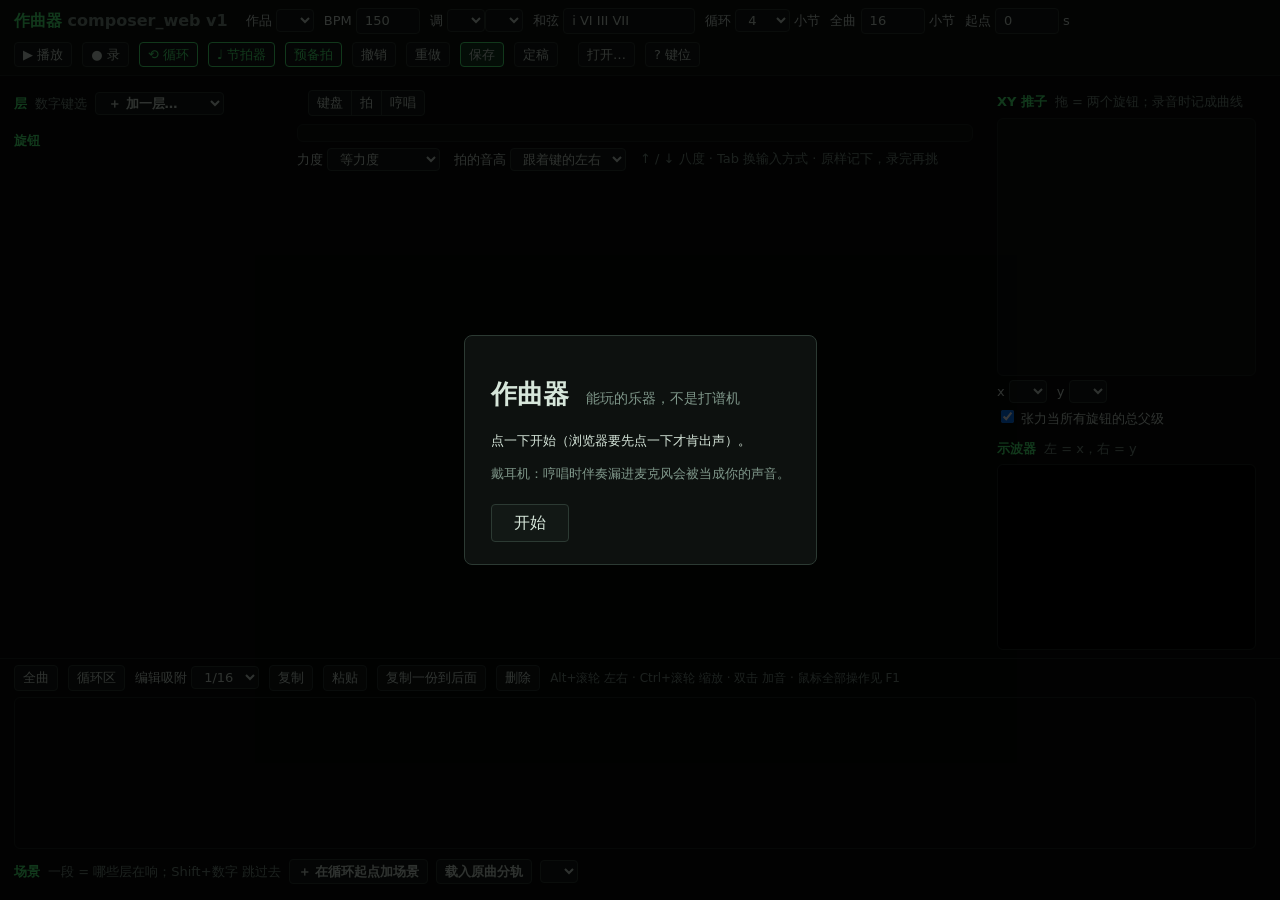
<file: tools/composer_web/index.html>
<!doctype html>
<html lang="zh-CN">
<head>
<meta charset="utf-8">
<meta name="viewport" content="width=device-width, initial-scale=1">
<title>作曲器</title>
<link rel="stylesheet" href="style.css">
</head>
<body>
<div id="gate"><div><h1>作曲器 <small>能玩的乐器，不是打谱机</small></h1><p>点一下开始（浏览器要先点一下才肯出声）。</p><p class="dim">戴耳机：哼唱时伴奏漏进麦克风会被当成你的声音。</p><button id="gateBtn">开始</button></div></div>

<header>
  <div class="brand">作曲器 <span id="ver" class="dim">composer_web v1</span></div>
  <div class="grp">
    <label>作品 <select id="work"></select></label>
    <label>BPM <input id="bpm" type="number" min="40" max="240" step="0.5" value="150"></label>
    <label>调 <select id="root"></select><select id="mode"></select></label>
    <label title="每小节一个和弦，用级数：1 6 3 7 或 i VI III VII">和弦 <input id="prog" value="i VI III VII" size="12"></label>
    <label>循环 <select id="loopBars"><option>1</option><option>2</option><option selected>4</option><option>8</option><option>16</option></select> 小节</label>
    <label>全曲 <input id="songBars" type="number" min="1" max="256" value="16"> 小节</label>
    <label title="第 1 小节在歌曲里的播放时间（秒）。载入原曲分轨时从 感官.json 的重拍里选">起点 <input id="anchor" type="number" step="0.01" value="0"> s</label>
  </div>
  <div class="grp transport">
    <button id="play" title="空格">▶ 播放</button>
    <button id="rec" title="` 键（1 左边那个）">● 录</button>
    <button id="loopOn" class="on" title="循环开关">⟲ 循环</button>
    <button id="metro" class="on" title="0 键">♩ 节拍器</button>
    <button id="countIn" class="on" title="录音前先数一小节">预备拍</button>
    <button id="undo" title="Ctrl+Z">撤销</button><button id="redo" title="Ctrl+Shift+Z">重做</button>
    <button id="save" class="accent">保存</button><button id="final" title="把存好的这一版定为下游（感受器、剪辑、画面）读的那一版">定稿</button><span id="finalInfo" class="dim"></span><button id="load">打开…</button>
    <button id="help" title="F1">? 键位</button>
  </div>
</header>

<main>
  <section id="left">
    <div class="lbox">
      <div class="hd">层 <span class="dim">数字键选</span>
        <select id="addLayer"><option value="">＋ 加一层…</option><option value="synth:bass">贝斯</option><option value="synth:pad">铺底</option><option value="synth:lead">主旋律</option><option value="synth:pluck">拨弦</option><option value="synth:bell">FM 钟</option><option value="synth:arp">琶音</option><option value="drums:drums">鼓</option><option value="voice:voice">哼唱 / 人声</option><option value="stem:file">分轨（选文件）</option></select>
      </div>
      <div id="layers"></div>
    </div>
    <div class="pbox">
      <div class="hd" id="paramHd">旋钮</div>
      <div id="params"></div>
    </div>
  </section>

  <section id="center">
    <div class="cbody">
      <div id="modeBar">
        <span id="selName" class="big"></span>
        <span class="seg" id="inputSeg"><button data-v="keyboard">键盘</button><button data-v="tap">拍</button><button data-v="hum">哼唱</button></span>
        <span class="dim" id="modeHint"></span>
      </div>
      <div id="keys"></div>
      <div id="kbOpts">
        <label>力度 <select id="velMode"><option value="flat">等力度</option><option value="shift">Shift = 重音</option><option value="hold">按住时长</option></select></label>
        <label id="tapPatWrap">拍的音高 <select id="tapPat"><option value="position">跟着键的左右</option><option value="arp">上行琶音</option><option value="root">根音</option><option value="random">随机和弦音</option></select></label>
        <span class="dim"><span class="kx">↑ / ↓</span> 八度 · <span class="kx">Tab</span> 换输入方式 · 原样记下，录完再挑</span>
      </div>

      <div id="variants" class="hidden">
        <div class="hd">挑一个 <span class="dim" id="varHint"><span class="kx">← / →</span> 试听 · <span class="kx">Enter</span> 用 · <span class="kx">Shift+Enter</span> 叠成新层 · <span class="kx">Esc</span> 放弃</span>
          <button id="reroll">再来一组</button><button id="timbreVar">音色变体</button></div>
        <div id="varCards"></div>
      </div>

      <div id="hum" class="hidden">
        <div class="hd">哼唱 <button id="micBtn">开麦</button><button id="calib" title="用哪副耳机哼唱，就把它贴着麦克风校准（换耳机要重新校准）">校准延迟</button>
          <span class="dim" id="latInfo"></span></div>
        <div class="humRow">
          <div id="pitchNow"><div class="big" id="pnName">—</div><div class="dim" id="pnCents"></div></div>
          <canvas id="pitchStrip" width="560" height="110"></canvas>
        </div>
        <div class="dim" id="humInfo">⚠️戴耳机（外放的伴奏漏进麦克风，会被当成你的声音）。选「哼唱」层、开麦、按 ` 开始录：每一遍循环存一条，停了以后在几遍里挑。换了耳机（尤其蓝牙）要重新校准。</div>
      </div>
    </div>
    <div id="status"></div>
  </section>

  <section id="right">
    <div class="hd">XY 推子 <span class="dim" title="拖 = 两个旋钮；录音时记成曲线">拖 = 两个旋钮；录音时记成曲线</span></div>
    <canvas id="xy" width="280" height="280"></canvas>
    <div class="xysel"><label>x <select id="xSel"></select></label><label>y <select id="ySel"></select></label></div>
    <label class="chk"><input type="checkbox" id="tParent" checked> 张力当所有旋钮的总父级</label>
    <div id="macroBars"></div>
    <div class="hd">示波器 <span class="dim" title="左 = x，右 = y">左 = x，右 = y</span></div>
    <canvas id="scope" width="280" height="200"></canvas>
  </section>
</main>

<section id="bottom">
  <div class="tlbar">
    <button id="fitSong">全曲</button><button id="fitLoop">循环区</button>
    <label>编辑吸附 <select id="snapEdit"><option value="1">1 拍</option><option value="0.5">1/8</option><option value="0.25" selected>1/16</option><option value="0.125">1/32</option><option value="0">自由</option></select></label>
    <button id="copy" title="Ctrl+C">复制</button><button id="paste" title="Ctrl+V：贴到光标">粘贴</button><button id="dup" title="Ctrl+D">复制一份到后面</button><button id="del" title="Delete">删除</button>
    <span class="dim tlhint"><span class="kx">Alt+滚轮</span> 左右 · <span class="kx">Ctrl+滚轮</span> 缩放 · <span class="kx">双击</span> 加音 · 鼠标全部操作见 <span class="kx">F1</span></span>
    <span class="lanes" id="laneChecks"></span>
  </div>
  <div id="tlWrap"><canvas id="tl"></canvas></div>
  <div class="hd">场景 <span class="dim">一段 = 哪些层在响；Shift+数字 跳过去</span> <button id="addScene">＋ 在循环起点加场景</button>
    <button id="loadStems">载入原曲分轨</button><select id="anchorSel" title="从原曲的哪个重拍开始"></select></div>
  <div id="scenes"></div>
</section>

<div id="helpBox" class="hidden"><div>
  <div class="helphd"><span class="seg" id="helpTabs"><button data-p="keys" class="on">键位</button><button data-p="usage">第一次怎么玩</button></span><span class="dim"><span class="kx">F1</span> 开关 · <span class="kx">Esc</span> 关</span><button id="helpClose">关</button></div>
  <div class="helpgrid" data-p="keys">
    <section style="--hue:#4dff7c"><h4>播放 · 录音</h4><table>
      <tr><td><span class="kx">Space</span></td><td>放 / 停（从播放头）</td></tr>
      <tr><td><span class="kx">`</span></td><td>录 / 停（1 左边那个；循环不停，叠录）</td></tr>
      <tr><td><span class="kx">- / =</span></td><td>循环区往前 / 往后</td></tr>
      <tr><td><span class="kx">0</span></td><td>节拍器</td></tr>
    </table></section>
    <section style="--hue:#3d8bff"><h4>弹（锁调，不会错音）</h4><table>
      <tr><td><span class="kx">A S D F … L</span></td><td>本八度（一排都是调内音）</td></tr>
      <tr><td><span class="kx">Q W E R … O</span></td><td>同一列高八度</td></tr>
      <tr><td><span class="kx">Z X C V … M</span></td><td>同一列低八度（贝斯）</td></tr>
      <tr><td><span class="kx">↑ / ↓</span></td><td>八度</td></tr>
      <tr><td><span class="kx">Tab</span></td><td>键盘 → 拍 → 哼唱</td></tr>
      <tr><td><span class="kx">Shift+A</span></td><td>重音（力度选「Shift = 重音」时）</td></tr>
    </table></section>
    <section style="--hue:#e0b020"><h4>鼓层</h4><table>
      <tr><td><span class="kx">A S D F</span></td><td>底鼓 · 军鼓 · 拍手 · 闭镲</td></tr>
      <tr><td><span class="kx">G H J K</span></td><td>开镲 · 边击 · 通鼓 · 冲击</td></tr>
      <tr><td><span class="kx">Q W E R</span></td><td>同一列，更重</td></tr>
    </table></section>
    <section style="--hue:#ff8a4c"><h4>挑一个（录完弹出）</h4><table>
      <tr><td><span class="kx">← / →</span></td><td>试听</td></tr>
      <tr><td><span class="kx">Enter</span></td><td>用这个</td></tr>
      <tr><td><span class="kx">Shift+Enter</span></td><td>叠成新层</td></tr>
      <tr><td><span class="kx">Esc</span></td><td>放弃</td></tr>
    </table></section>
    <section style="--hue:#a070e8"><h4>层 · 场景</h4><table>
      <tr><td><span class="kx">1 – 9</span></td><td>选层</td></tr>
      <tr><td><span class="kx">Shift+1 – 9</span></td><td>跳到场景</td></tr>
    </table></section>
    <section style="--hue:#2bb3c0"><h4>编辑</h4><table>
      <tr><td><span class="kx">Ctrl+Z</span></td><td>撤销</td></tr>
      <tr><td><span class="kx">Ctrl+Shift+Z</span></td><td>重做</td></tr>
      <tr><td><span class="kx">Ctrl+C / Ctrl+V</span></td><td>复制 / 贴到播放头</td></tr>
      <tr><td><span class="kx">Ctrl+D</span></td><td>复制一份到后面</td></tr>
      <tr><td><span class="kx">Delete</span></td><td>删选中的</td></tr>
      <tr><td><span class="kx">Esc</span></td><td>取消选择</td></tr>
      <tr><td><span class="kx">Ctrl+S</span></td><td>保存（新版本，不覆盖）</td></tr>
    </table></section>
    <section style="--hue:#e0483a"><h4>时间线（鼠标）</h4><table>
      <tr><td><span class="kx">滚轮</span></td><td>上下滚</td></tr>
      <tr><td><span class="kx">Alt+滚轮</span></td><td>左右滚</td></tr>
      <tr><td><span class="kx">Ctrl+滚轮</span></td><td>缩放（以播放头为中心）</td></tr>
      <tr><td><span class="kx">拖音符</span></td><td>移；上下 = 调内走一级</td></tr>
      <tr><td><span class="kx">Alt+拖</span></td><td>不吸格子</td></tr>
      <tr><td><span class="kx">拖空白</span></td><td>框选</td></tr>
      <tr><td><span class="kx">双击空白</span></td><td>加一个音</td></tr>
      <tr><td><span class="kx">拖标尺上条</span></td><td>循环区</td></tr>
      <tr><td><span class="kx">单击标尺下条 / 拖▲</span></td><td>播放头（放着 = 从那接着放）</td></tr>
      <tr><td><span class="kx">拖录音头条</span></td><td>挪这段录音（音跟着走）</td></tr>
      <tr><td><span class="kx">拖层底边</span></td><td>改这一层的高度</td></tr>
      <tr><td><span class="kx">右键拖</span></td><td>曲线道里擦</td></tr>
    </table></section>
    <section style="--hue:#d6e6da"><h4>拖文件进来</h4><table>
      <tr><td><span class="kx">拖到哼唱层</span></td><td>识别成音符，落在哪拍放哪</td></tr>
      <tr><td><span class="kx">拖到别处</span></td><td>新的一层伴奏</td></tr>
    </table></section>
  </div>
  <div class="helpgrid usage hidden" data-p="usage">
    <section style="--hue:#4dff7c"><h4>先找手感（不录）</h4><ol>
      <li>按 <span class="kx">Space</span> 播放，循环一直转</li>
      <li>在 <span class="kx">A S D F</span> 那排乱按：锁了调，不会错音</li>
      <li><span class="kx">↑ / ↓</span> 换八度，左边换层（贝斯、铺底……）</li>
    </ol></section>
    <section style="--hue:#ff8a4c"><h4>录一段</h4><ol>
      <li>按 <span class="kx">`</span>：先数一小节，然后边转边叠</li>
      <li>再按 <span class="kx">`</span> 停 → 弹出 4 个版本</li>
      <li><span class="kx">← / →</span> 听，<span class="kx">Enter</span> 用，不满意 <span class="kx">Ctrl+Z</span></li>
    </ol></section>
    <section style="--hue:#3d8bff"><h4>哼唱</h4><ol>
      <li>戴耳机；第一次先「校准延迟」</li>
      <li>选「哼唱」层，开麦，按 <span class="kx">`</span> 录</li>
      <li>或者：把一段干净的单人声 wav 拖到哼唱层上</li>
    </ol></section>
    <section style="--hue:#a070e8"><h4>存</h4><ol>
      <li><span class="kx">Ctrl+S</span>：存成新版本，从不覆盖</li>
      <li>觉得这一版可以了 →「定稿」</li>
    </ol></section>
  </div>
</div></div>
<div id="sessBox" class="hidden"><div><h2>打开会话</h2><div id="sessList"></div><button id="sessClose">关</button></div></div>
<input type="file" id="fileIn" accept="audio/*" class="hidden">

<script>
  // 直接双击 index.html（file://）：浏览器不让载入模块，「开始」点了没反应 → 说清楚
  if (location.protocol === 'file:') document.querySelector('#gate p').innerHTML = '⚠️这样直接打开不行（浏览器不许网页从本地文件夹载入脚本）。请双击 <b>tools/composer_web/start_composer.bat</b>，它会在浏览器里打开 http://127.0.0.1:8765/。';
</script>
<script type="module" src="js/main.js"></script>
</body>
</html>
</file>
<file: tools/composer_web/style.css>
/* 配色同 合成器词表.html（示波器绿 + 橙） */
:root {
  --bg: #070908; --panel: #0d110f; --panel2: #121815; --line: #1c2520; --line2: #2c3a33;
  --ink: #d6e6da; --dim: #7f978a; --g: #4dff7c; --o: #ff8a4c; --red: #ff4c5e;
  --loop: rgba(77, 255, 124, 0.045); --range: rgba(255, 138, 76, 0.12); --selrow: rgba(77, 255, 124, 0.05);
}
* { box-sizing: border-box; }
html, body { margin: 0; background: var(--bg); color: var(--ink); font: 13px/1.5 "Microsoft YaHei", "PingFang SC", system-ui, sans-serif; }
button, select, input { font: inherit; color: var(--ink); background: var(--panel2); border: 1px solid var(--line2); border-radius: 4px; padding: 2px 8px; }
button { cursor: pointer; }
button:hover { border-color: var(--g); }
button.on { border-color: var(--g); color: var(--g); }
button.accent { background: #133a22; border-color: var(--g); }
button.rec-on { background: #4a1219; border-color: var(--red); color: #ffd0d5; animation: blink 1s steps(2) infinite; }
@keyframes blink { 50% { opacity: .65; } }
input[type=number] { width: 64px; }
input[type=range] { width: 100%; accent-color: var(--g); padding: 0; border: 0; background: none; }
label { white-space: nowrap; }
.dim { color: var(--dim); }
.big { font-size: 18px; font-weight: 600; }
.hidden { display: none !important; }
.hd { display: flex; align-items: center; gap: 8px; flex-wrap: wrap; margin: 10px 0 6px; font-weight: 600; color: var(--g); }
.hd .dim { font-weight: 400; }

header { display: flex; flex-wrap: wrap; gap: 8px 18px; align-items: center; padding: 8px 14px; border-bottom: 1px solid var(--line); background: var(--panel); position: sticky; top: 0; z-index: 5; }
.brand { font-size: 16px; font-weight: 700; color: var(--g); }
.grp { display: flex; gap: 8px 10px; flex-wrap: wrap; align-items: center; }

/* 整页定高、不滚整页：顶栏 / 中间三栏（各栏自己滚）/ 底部时间线带（自己滚）。键盘和时间线同屏（C42）
   中间至少 32vh（模式条 + 键盘 + 状态行），时间线带最多 62vh，挤不下时先缩时间线带 */
body { display: flex; flex-direction: column; height: 100vh; overflow: hidden; }
header { flex: none; }
main { --side: clamp(240px, 21vw, 300px); flex: 1 1 0; min-height: 32vh; display: grid; grid-template-columns: var(--side) minmax(0, 1fr) var(--side); grid-template-rows: minmax(0, 1fr); gap: 14px; padding: 6px 14px 8px; }
#left, #center, #right { min-width: 0; min-height: 0; }
#layers, #params, .cbody, #right, #bottom, #varCards, #scenes { overscroll-behavior: contain; scrollbar-width: thin; scrollbar-color: var(--line2) transparent; }
/* 左栏：层列表最多占一半，旋钮在下面自己滚 */
#left { display: flex; flex-direction: column; }
.lbox { flex: 0 1 auto; max-height: 50%; min-height: 0; display: flex; flex-direction: column; }
#layers { flex: 0 1 auto; min-height: 0; overflow-y: auto; }
.pbox { flex: 1 1 0; min-height: 0; display: flex; flex-direction: column; }
#params { flex: 1 1 auto; min-height: 0; overflow-y: auto; scrollbar-gutter: stable; padding-bottom: 6px; }
/* 中栏：内容自己滚，状态行钉在下面（内容短时紧跟在内容后） */
#center { display: flex; flex-direction: column; }
.cbody { flex: 0 1 auto; min-height: 0; overflow-y: auto; scrollbar-gutter: stable; display: flex; flex-direction: column; }
#modeBar { order: -2; }
/* 键全灰（哼唱输入 / 分轨）时键盘没用：哼唱面板提到键盘上面，矮屏也一眼看见音高条 */
#keys:not(:has(.key:not(.off))) ~ #hum { order: -1; margin: 0 0 8px; }
/* 右栏：XY 跟着栏高缩（栏 = 尺寸容器），最大 280 = 画布本身的像素，放大会糊（C39） */
#right { overflow-y: auto; scrollbar-gutter: stable; container-type: size; }
#right .hd { flex-wrap: nowrap; white-space: nowrap; }
#right .hd .dim { min-width: 0; overflow: hidden; text-overflow: ellipsis; white-space: nowrap; }

.layer { display: grid; grid-template-columns: 6px 18px 1fr auto; gap: 6px; align-items: center; padding: 5px 6px; border: 1px solid var(--line); border-radius: 5px; margin-bottom: 4px; background: var(--panel); cursor: pointer; }
.layer.sel { border-color: var(--g); background: #0f1a13; }
.layer .sw { width: 6px; height: 26px; border-radius: 2px; }
.layer .nm { overflow: hidden; text-overflow: ellipsis; white-space: nowrap; }
.layer .nm small { color: var(--dim); margin-left: 4px; }
.layer .btns button { padding: 0 6px; font-size: 12px; }
.layer .meter { grid-column: 3 / 5; height: 3px; background: var(--line); border-radius: 2px; overflow: hidden; }
.layer .meter i { display: block; height: 100%; background: var(--g); width: 0; }

#params .word { margin: 6px 0 2px; color: var(--dim); font-size: 12px; }
#params .word b { color: var(--ink); font-weight: 600; margin-right: 6px; }
.prow { display: grid; grid-template-columns: 74px 1fr 52px; gap: 6px; align-items: center; margin: 1px 0; }
.prow span:last-child { text-align: right; color: var(--dim); font: 11px Consolas, monospace; }

#modeBar { display: flex; align-items: center; gap: 12px; flex-wrap: wrap; margin: 8px 0; }
.seg { display: inline-flex; }
.seg button { border-radius: 0; margin-left: -1px; }
.seg button:first-child { border-radius: 4px 0 0 4px; }
.seg button:last-child { border-radius: 0 4px 4px 0; }
.seg button.on { background: #133a22; }

#keys { display: flex; flex-direction: column; gap: 5px; padding: 8px; background: var(--panel); border: 1px solid var(--line); border-radius: 6px; }
.krow { display: flex; gap: 5px; }
.krow:nth-child(1) { margin-left: 0; } .krow:nth-child(2) { margin-left: 18px; } .krow:nth-child(3) { margin-left: 40px; }
.key { width: 52px; height: 46px; border: 1px solid var(--line2); border-radius: 5px; display: flex; flex-direction: column; justify-content: space-between; padding: 3px 5px; background: var(--panel2); }
.key b { font: 600 11px Consolas, monospace; color: var(--dim); }
.key span { font-size: 13px; text-align: right; }
.key.root span { color: var(--o); }
.key.chord { border-color: #2f5a3d; }
.key.down { background: var(--g); color: #000; border-color: var(--g); }
.key.down b { color: #000; }
.key.off { opacity: .25; }
#kbOpts { display: flex; gap: 14px; flex-wrap: wrap; align-items: center; margin: 6px 0; }

/* 变体面板：中栏放不下时贴在中栏底边（盖住键盘下半），打开了就一定看得见；卡片多了在面板里滚 */
#variants { margin-top: 10px; padding: 8px; border: 1px solid var(--o); border-radius: 6px; background: #140f0b; position: sticky; bottom: 0; z-index: 2; box-shadow: 0 -8px 14px rgba(0, 0, 0, .55); }
#variants .hd { margin-top: 0; }
#varCards { display: grid; grid-template-columns: repeat(auto-fill, minmax(150px, 1fr)); gap: 8px; max-height: 196px; overflow-y: auto; }
.vcard { border: 1px solid var(--line2); border-radius: 5px; padding: 6px 8px; cursor: pointer; background: var(--panel); }
.vcard.cur { border-color: var(--o); box-shadow: 0 0 0 1px var(--o) inset; }
.vcard b { display: block; }
.vcard small { color: var(--dim); display: block; }
.vcard canvas { width: 100%; height: 34px; display: block; margin-top: 4px; }

#hum { margin-top: 10px; padding: 8px; border: 1px solid var(--line); border-radius: 6px; background: var(--panel); }
.humRow { display: flex; gap: 10px; align-items: stretch; }
#pitchNow { width: 90px; text-align: center; padding-top: 22px; }
#pitchStrip { flex: 1; min-width: 0; height: 110px; background: var(--bg); border-radius: 4px; }
#status { flex: none; margin-top: 8px; min-height: 20px; max-height: 6em; overflow-y: auto; color: var(--o); white-space: pre-wrap; }

#xy { display: block; width: 100%; max-width: 280px; aspect-ratio: 1; background: var(--panel); border: 1px solid var(--line); border-radius: 6px; touch-action: none; cursor: crosshair; }
/* 栏矮时缩：XY + 下面的 x/y 选择一起看得见（不支持容器单位的浏览器停在上一行） */
#xy { width: clamp(150px, min(100%, 100cqh - 76px), 280px); max-width: none; }
.xysel { display: flex; gap: 10px; margin: 4px 0; }
.chk { display: block; margin: 4px 0; }
#macroBars .mb { display: grid; grid-template-columns: 54px 1fr 38px; gap: 6px; align-items: center; font-size: 12px; }
#macroBars .bar { position: relative; height: 8px; background: var(--line); border-radius: 2px; }
#macroBars .bar i { position: absolute; left: 0; top: 0; bottom: 0; background: var(--dim); border-radius: 2px; }
#macroBars .bar u { position: absolute; left: 0; top: 2px; bottom: 2px; background: var(--g); border-radius: 2px; }
#macroBars .mb.t .bar u { background: var(--o); }
#macroBars .mb span:last-child { text-align: right; color: var(--dim); font: 11px Consolas, monospace; }
#scope { display: block; width: 100%; max-width: 280px; background: #000; border: 1px solid var(--line); border-radius: 6px; }

/* 底部时间线带：钉在底下，内容高了自己滚（工具条钉在带子顶上）。时间线画布宽 = #tlWrap 宽（timeline.js 的 ResizeObserver） */
#bottom { flex: 0 1 auto; min-height: 150px; max-height: 62vh; overflow-y: auto; scrollbar-gutter: stable; border-top: 1px solid var(--line); padding: 0 14px 10px; }
.tlbar { display: flex; flex-wrap: wrap; gap: 6px 10px; align-items: center; margin: 0 0 4px; padding: 6px 0 2px; position: sticky; top: 0; z-index: 2; background: var(--bg); }
.tlbar .dim { font-size: 12px; }
.lanes label { margin-right: 6px; font-size: 12px; }
#tlWrap { border: 1px solid var(--line); border-radius: 6px; overflow: hidden; }
#tl { display: block; }
#scenes { overflow-x: auto; }
#scenes table { border-collapse: collapse; }
#scenes td, #scenes th { border: 1px solid var(--line); padding: 2px 6px; text-align: center; }
#scenes th input { width: 90px; }
#scenes td.cell { cursor: pointer; width: 40px; }
#scenes td.cell.on { background: #143a22; color: var(--g); }
#scenes .txt { width: 150px; }

#gate, #helpBox, #sessBox { position: fixed; inset: 0; background: rgba(0, 0, 0, .78); display: flex; align-items: center; justify-content: center; z-index: 20; }
#gate > div, #helpBox > div, #sessBox > div { background: var(--panel); border: 1px solid var(--line2); border-radius: 8px; padding: 22px 26px; max-width: min(760px, calc(100vw - 24px)); max-height: calc(100vh - 24px); overflow-y: auto; }
#gate h1 small { font-size: 14px; color: var(--dim); font-weight: 400; margin-left: 8px; }
#gate button { font-size: 16px; padding: 6px 22px; margin-top: 8px; }
/* 键位页：照 Synapsis 快捷页（两列瀑布，每组一张带色卡片） */
#helpBox > div { max-width: min(980px, calc(100vw - 24px)); padding: 14px 18px 16px; }
.helphd { display: flex; align-items: center; gap: 12px; margin-bottom: 8px; }
.helphd #helpClose { margin-left: auto; }
.helpgrid { columns: 2; column-gap: 14px; }
.helpgrid section { break-inside: avoid; margin-bottom: 12px; background: color-mix(in srgb, var(--hue) 7%, var(--panel)); border: 1px solid color-mix(in srgb, var(--hue) 22%, var(--line)); border-radius: 6px; padding: 4px 10px 8px; }
.helpgrid h4 { margin: 4px 0 6px; font-size: 14px; color: color-mix(in srgb, var(--hue) 60%, var(--ink)); }
.helpgrid table { border-collapse: collapse; width: 100%; }
.helpgrid td { padding: 3px 4px; border-top: 1px solid var(--line); vertical-align: middle; font-size: 13px; }
.helpgrid td:first-child { width: 48%; line-height: 1.8; }
.helpgrid ol { margin: 2px 0 0; padding-left: 20px; } .helpgrid li { margin: 5px 0; line-height: 1.7; font-size: 13px; }
@media (max-width: 720px) { .helpgrid { columns: 1; } }
/* 键帽（js/keycaps.js）：Ctrl 蓝 · Shift 黄 · Alt 红 · Tab 绿 · Space 粉 · 方向键青 · Enter/Esc/Delete 橙 · 鼠标动作虚线 */
.kcombo { display: inline-flex; flex-wrap: wrap; align-items: center; gap: 2px; vertical-align: middle; }
.kcombo .k { --kc: var(--line2); font: 400 13px Consolas, monospace; min-width: 1.4em; text-align: center; padding: 0 5px; border: 1px solid var(--kc); border-bottom-width: 2px; border-radius: 4px; background: color-mix(in srgb, var(--kc) 14%, var(--panel2)); color: #eef6f0; white-space: nowrap; }
.kcombo .k.ctrl { --kc: #3d8bff; } .kcombo .k.shift { --kc: #e0b020; } .kcombo .k.alt { --kc: #e0483a; } .kcombo .k.tab { --kc: #3fb35a; }
.kcombo .k.space { --kc: #d070c8; } .kcombo .k.arrow { --kc: #2bb3c0; } .kcombo .k.act { --kc: #ff8a4c; }
.kcombo .k.mouse { --kc: #9fb3a8; font: 12px system-ui, sans-serif; border-style: dashed; border-bottom-width: 1px; background: color-mix(in srgb, var(--kc) 6%, transparent); color: var(--ink); }
.kcombo .kop { color: var(--dim); font-size: 11px; padding: 0 1px; } .kcombo .kor { color: var(--dim); padding: 0 4px; } .kcombo .ksp { width: 2px; }
.helpgrid .kcombo .k { font-size: 14px; } .helpgrid .kcombo .k.mouse { font-size: 12.5px; }
/* 页面里零散的提示条：小一号，别抢 */
.dim .kcombo .k { font-size: 11px; padding: 0 3px; border-color: color-mix(in srgb, var(--kc) 55%, var(--line)); background: color-mix(in srgb, var(--kc) 6%, var(--panel2)); color: var(--ink); }
#sessList button { display: block; margin: 4px 0; text-align: left; width: 100%; }

/* 矮屏：层行收紧，左栏多露几层 */
@media (max-height: 960px) {
  .layer { padding: 3px 6px; row-gap: 3px; }
  .layer .sw { height: 20px; }
}
/* 宽屏：层列表和旋钮各占一栏，旋钮不用跟层列表抢高度 */
@media (min-width: 1680px) {
  main { grid-template-columns: 564px minmax(0, 1fr) 300px; }
  #left { display: grid; grid-template-columns: 250px minmax(0, 1fr); grid-template-rows: minmax(0, 1fr); gap: 14px; }
  .lbox { max-height: none; }
}
/* 窄或矮：退回整页滚，按块往下排；画布照样封顶，不放大（C39） */
@media (max-width: 999px), (max-height: 559px) {
  body { display: block; height: auto; overflow: visible; }
  main { grid-template-columns: minmax(0, 1fr) minmax(0, 1fr); grid-template-rows: none; min-height: 0; }
  #center { grid-column: 1 / -1; order: -1; }
  #left, #center, .lbox, .pbox { display: block; max-height: none; }
  #layers, #params, .cbody, #right, #bottom { overflow: visible; scrollbar-gutter: auto; }
  #right { container-type: normal; }
  #xy { width: 100%; max-width: 280px; }
  #bottom { max-height: none; min-height: 0; padding-bottom: 30px; }
  .tlbar, #variants { position: static; }
}
@media (max-width: 640px) { main { grid-template-columns: minmax(0, 1fr); } }
</file>
